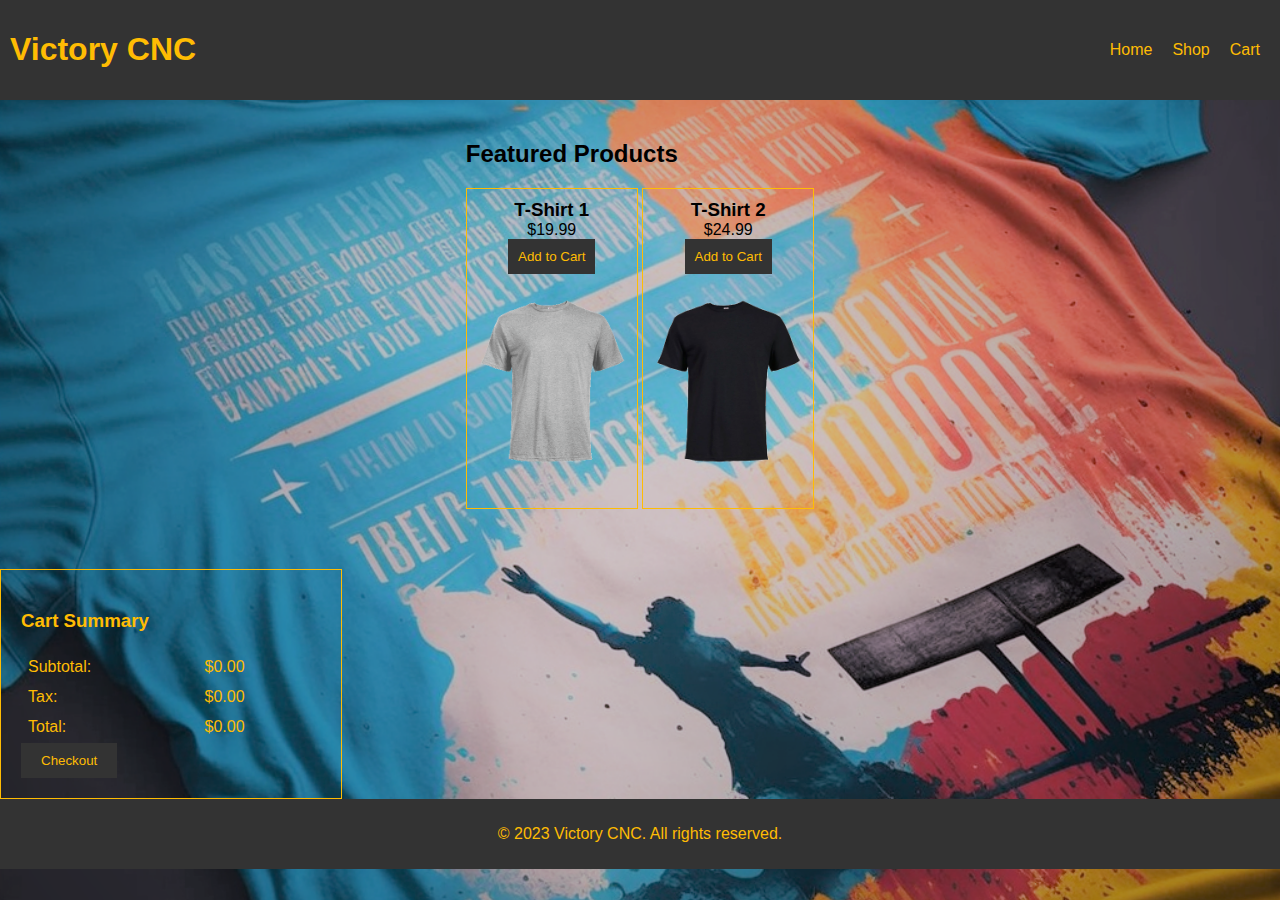
<file: index.html>
<!DOCTYPE html>
<html lang="en">
<head>
  <meta charset="UTF-8">
  <meta name="viewport" content="width=device-width, initial-scale=1.0">
  <title>Victory CNC</title>
  <style>
    body {
      background-image: url('Background.png');
      background-size: cover;
      background-repeat: no-repeat;
      background-position: center center;
      margin: 0;
      padding: 0;
    }

    header {
      background-color: rgba(255, 255, 255, 0.8);
      padding: 20px;
    }

    /* Add any additional styles for the header, navigation, and content if needed */

    #content {
      padding: 20px;
    }

    #cart-container {
      background-color: rgba(255, 255, 255, 0.0); /* Updated: Transparent background */
      padding: 20px;
    }

    footer {
      background-color: rgba(0, 0, 0, 0.8);
      color: white;
      padding: 20px;
      text-align: center;
    }
  </style>
  <link rel="stylesheet" href="styles.css">
</head>
<body>
  <header>
    <h1>Victory CNC</h1>
    <nav>
      <ul>
        <li><a href="#" id="home-link">Home</a></li>
        <li><a href="#" id="shop-link">Shop</a></li>
        <li><a href="#" id="cart-link">Cart</a></li>
      </ul>
    </nav>
  </header>

  <div id="content">
    <section id="featured-products">
      <h2>Featured Products</h2>
      <div class="product">
        <div class="product-info">
          <h3>T-Shirt 1</h3>
          <p>$19.99</p>
          <button class="add-to-cart">Add to Cart</button>
        </div>
        <img src="tshirt1.png" alt="T-Shirt 1">
      </div>
      <div class="product">
        <div class="product-info">
          <h3>T-Shirt 2</h3>
          <p>$24.99</p>
          <button class="add-to-cart">Add to Cart</button>
        </div>
        <img src="tshirt2.png" alt="T-Shirt 2">
      </div>
      <!-- Add more product elements as needed -->
    </section>
  </div>

  <div id="cart-container">
    <h2></h2>
    <div id="cart-items">
      <!-- Cart items will be dynamically added here -->
    </div>
    <div id="cart-summary">
      <h3>Cart Summary</h3>
      <table>
        <tr>
          <td>Subtotal:</td>
          <td id="subtotal">$0.00</td>
        </tr>
        <tr>
          <td>Tax:</td>
          <td id="tax">$0.00</td>
        </tr>
        <tr>
          <td>Total:</td>
          <td id="total">$0.00</td>
        </tr>
      </table>
      <button id="checkout-btn">Checkout</button>
    </div>
  </div>

  <footer>
    <p>&copy; 2023 Victory CNC. All rights reserved.</p>
  </footer>

  <script src="script.js"></script>
</body
</file>
<file: styles.css>
body {
  margin: 0;
  font-family: Arial, sans-serif;
}

header {
  background-color: #333;
  color: #ffbc03;
  padding: 10px;
  display: flex;
  justify-content: space-between;
  align-items: center;
}

nav ul {
  list-style: none;
  margin: 0;
  padding: 0;
  display: flex;
}

nav li {
  margin: 0 10px;
}

nav a {
  color: #ffbc03;
  text-decoration: none;
}

#cart-total {
  background-color: #ffbc03;
  color: #f8f7f7;
  padding: 5px 10px;
  border-radius: 50%;
  font-weight: bold;
  font-size: 16px;
  margin-left: 20px;
}

#content {
  display: flex;
  flex-wrap: wrap;
  justify-content: space-evenly;
  align-items: flex-start;
}

.product {
  flex: 0 0 250px;
  margin-bottom: 20px;
  border: 1px solid #ffbc03;
  padding: 10px;
  display: inline-flex;
  flex-direction: column;
  align-items: center;
  text-align: center;
}

.product img {
  width: 150px;
  margin-bottom: 10px;
}

.product h3,
.product p {
  margin: 0;
}

.add-to-cart {
  background-color: #333;
  color: #ffbc03;
  border: none;
  padding: 10px;
  cursor: pointer;
}

#cart-container {
  margin-top: 20px;
  border: 1px solid #ffbc03;
  padding: 20px;
  max-width: 300px;
}

#cart-items {
  margin-bottom: 10px;
}

#cart-summary h3 {
  margin-top: 0;
  color: #ffbc03; /* Updated: Font color for cart summary heading */
}

#cart-summary table {
  width: 100%;
  color: #ffbc03; /* Updated: Font color for cart summary table content */
}

#cart-summary table td {
  padding: 5px;
}

#checkout-btn {
  background-color: #333;
  color: #ffbc03;
  border: none;
  padding: 10px 20px;
  cursor: pointer;
}

footer {
  background-color: #333;
  color: #ffbc03;
  padding: 10px;
  text-align: center; /* Updated: Align center for the footer text */
}
</file>
